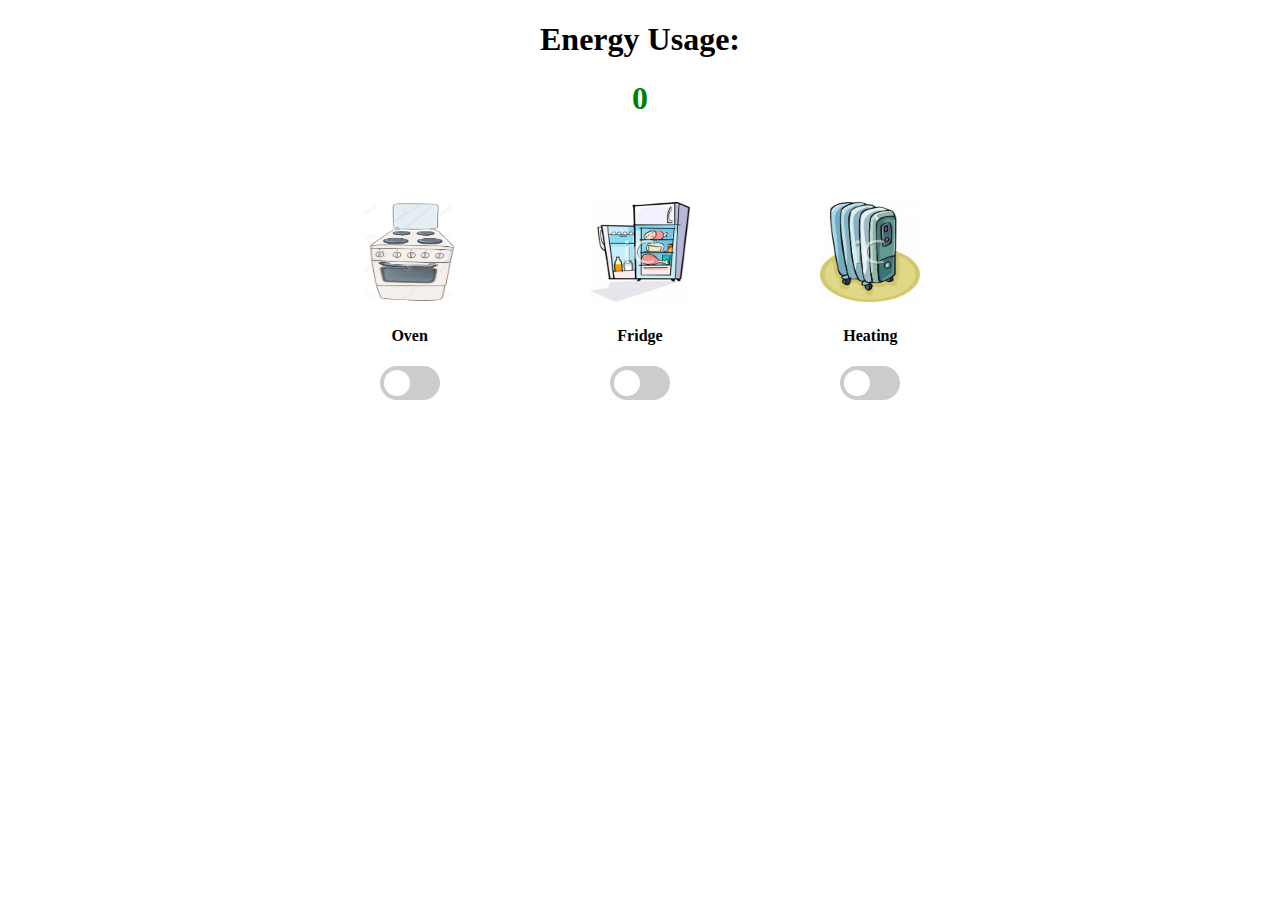
<file: index.html>
<!DOCTYPE html>
<html>
<head>

  <meta charset="utf-8">
  <title>Smart Meter</title>
  <link type="text/css" rel="stylesheet" href="styles/styles.css">

</head>

<body>

  <h1>Energy Usage:</h1>
  <h1 class="low" id="usage">0</h1>

  <div class="appliances">
    <img src="public/oven.jpg" alt="Oven" height="100" width="100">
    <h4>Oven</h4>
    <label class="switch">
      <input type="checkbox">
      <div id="oven" class="slider round"></div>
    </label>
  </div>

  <div class="appliances">
    <img src="public/fridge.jpeg" alt="Oven" height="100" width="100">
    <h4>Fridge</h4>
    <label class="switch">
      <input type="checkbox">
      <div id="fridge" class="slider round"></div>
    </label>
  </div>

  <div class="appliances">
    <img src="public/heating.jpg" alt="Oven" height="100" width="100">
    <h4>Heating</h4>
    <label class="switch">
      <input type="checkbox">
      <div id="heating" class="slider round"></div>
    </label>
  </div>

  <script src="src/smart-meter.js"></script>
  <script src="src/appliance.js"></script>
  <script src="src/index.js"></script>

</body>

</html>
</file>
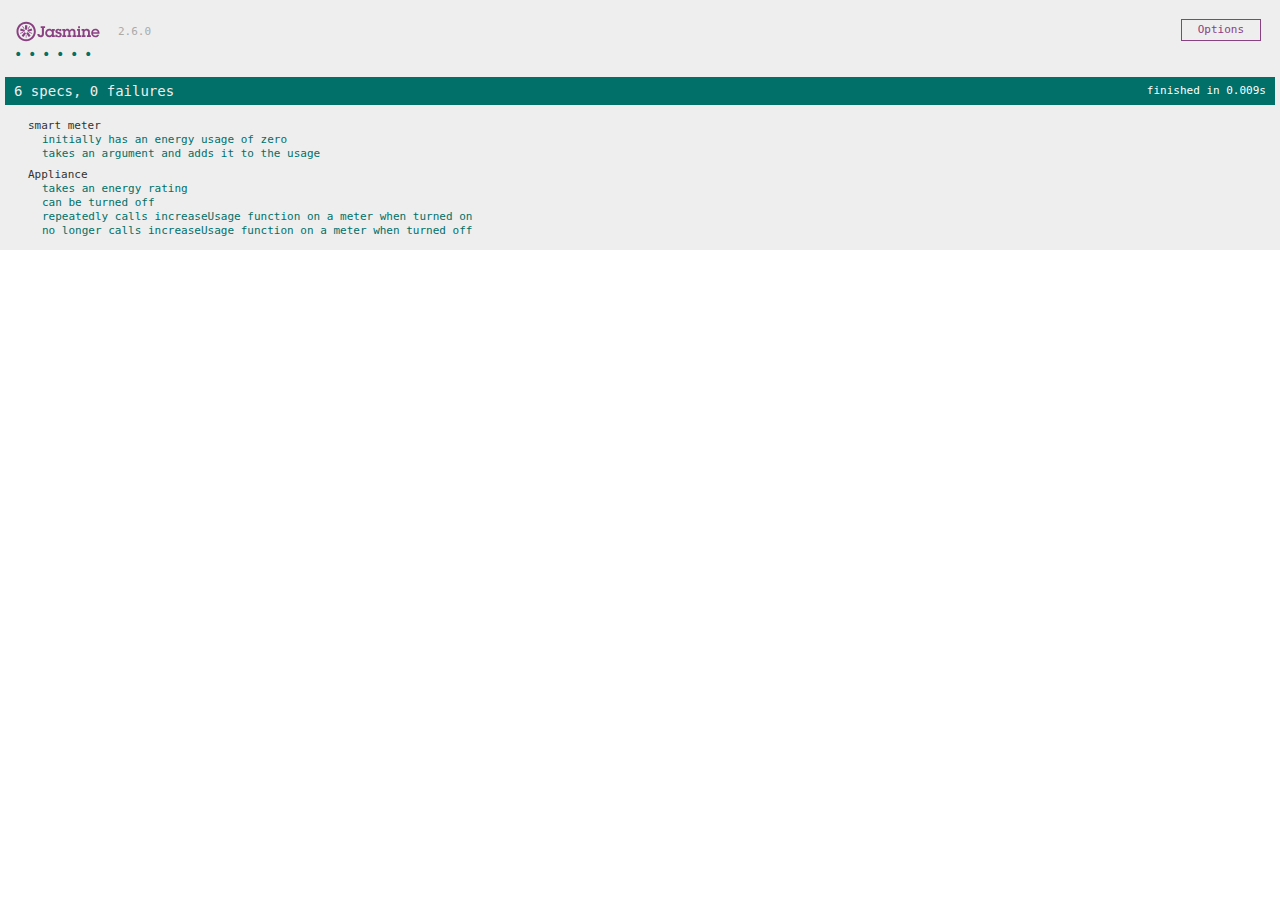
<file: jasmine/jasmine-standalone-2.6.0/SpecRunner.html>
<!DOCTYPE html>
<html>
<head>
  <meta charset="utf-8">
  <title>Jasmine Spec Runner v2.6.0</title>

  <link rel="shortcut icon" type="image/png" href="lib/jasmine-2.6.0/jasmine_favicon.png">
  <link rel="stylesheet" href="lib/jasmine-2.6.0/jasmine.css">

  <script src="lib/jasmine-2.6.0/jasmine.js"></script>
  <script src="lib/jasmine-2.6.0/jasmine-html.js"></script>
  <script src="lib/jasmine-2.6.0/boot.js"></script>

  <!-- include source files here... -->
  <script src="../../src/smart-meter.js"></script>
  <script src="../../src/appliance.js"></script>

  <!-- include spec files here... -->
  <script src="../../spec/smart-meter-spec.js"></script>
  <script src="../../spec/appliance-spec.js"></script>

</head>

<body>
</body>
</html>
</file>
<file: styles/styles.css>
.low {
  color: green;
}

.medium {
  color: orange;
}

.high {
  color: red;
}

.appliances {
  display: inline-block;
  margin-left: 5%;
  margin-right: 5%;
  margin-top: 5%;
}

body {
  text-align: center;
}

.switch {
  position: relative;
  display: inline-block;
  width: 60px;
  height: 34px;
}

.switch input {display:none;}

.slider {
  position: absolute;
  cursor: pointer;
  top: 0;
  left: 0;
  right: 0;
  bottom: 0;
  background-color: #ccc;
  -webkit-transition: .4s;
  transition: .4s;
}

.slider:before {
  position: absolute;
  content: "";
  height: 26px;
  width: 26px;
  left: 4px;
  bottom: 4px;
  background-color: white;
  -webkit-transition: .4s;
  transition: .4s;
}

input:checked + .slider {
  background-color: #2196F3;
}

input:focus + .slider {
  box-shadow: 0 0 1px #2196F3;
}

input:checked + .slider:before {
  -webkit-transform: translateX(26px);
  -ms-transform: translateX(26px);
  transform: translateX(26px);
}

.slider.round {
  border-radius: 34px;
}

.slider.round:before {
  border-radius: 50%;
}
</file>
<file: jasmine/jasmine-standalone-2.6.0/lib/jasmine-2.6.0/jasmine.css>
body { overflow-y: scroll; }

.jasmine_html-reporter { background-color: #eee; padding: 5px; margin: -8px; font-size: 11px; font-family: Monaco, "Lucida Console", monospace; line-height: 14px; color: #333; }
.jasmine_html-reporter a { text-decoration: none; }
.jasmine_html-reporter a:hover { text-decoration: underline; }
.jasmine_html-reporter p, .jasmine_html-reporter h1, .jasmine_html-reporter h2, .jasmine_html-reporter h3, .jasmine_html-reporter h4, .jasmine_html-reporter h5, .jasmine_html-reporter h6 { margin: 0; line-height: 14px; }
.jasmine_html-reporter .jasmine-banner, .jasmine_html-reporter .jasmine-symbol-summary, .jasmine_html-reporter .jasmine-summary, .jasmine_html-reporter .jasmine-result-message, .jasmine_html-reporter .jasmine-spec .jasmine-description, .jasmine_html-reporter .jasmine-spec-detail .jasmine-description, .jasmine_html-reporter .jasmine-alert .jasmine-bar, .jasmine_html-reporter .jasmine-stack-trace { padding-left: 9px; padding-right: 9px; }
.jasmine_html-reporter .jasmine-banner { position: relative; }
.jasmine_html-reporter .jasmine-banner .jasmine-title { background: url('[data-uri]') no-repeat; background: url('[data-uri]') no-repeat, none; -moz-background-size: 100%; -o-background-size: 100%; -webkit-background-size: 100%; background-size: 100%; display: block; float: left; width: 90px; height: 25px; }
.jasmine_html-reporter .jasmine-banner .jasmine-version { margin-left: 14px; position: relative; top: 6px; }
.jasmine_html-reporter #jasmine_content { position: fixed; right: 100%; }
.jasmine_html-reporter .jasmine-version { color: #aaa; }
.jasmine_html-reporter .jasmine-banner { margin-top: 14px; }
.jasmine_html-reporter .jasmine-duration { color: #fff; float: right; line-height: 28px; padding-right: 9px; }
.jasmine_html-reporter .jasmine-symbol-summary { overflow: hidden; *zoom: 1; margin: 14px 0; }
.jasmine_html-reporter .jasmine-symbol-summary li { display: inline-block; height: 10px; width: 14px; font-size: 16px; }
.jasmine_html-reporter .jasmine-symbol-summary li.jasmine-passed { font-size: 14px; }
.jasmine_html-reporter .jasmine-symbol-summary li.jasmine-passed:before { color: #007069; content: "\02022"; }
.jasmine_html-reporter .jasmine-symbol-summary li.jasmine-failed { line-height: 9px; }
.jasmine_html-reporter .jasmine-symbol-summary li.jasmine-failed:before { color: #ca3a11; content: "\d7"; font-weight: bold; margin-left: -1px; }
.jasmine_html-reporter .jasmine-symbol-summary li.jasmine-disabled { font-size: 14px; }
.jasmine_html-reporter .jasmine-symbol-summary li.jasmine-disabled:before { color: #bababa; content: "\02022"; }
.jasmine_html-reporter .jasmine-symbol-summary li.jasmine-pending { line-height: 17px; }
.jasmine_html-reporter .jasmine-symbol-summary li.jasmine-pending:before { color: #ba9d37; content: "*"; }
.jasmine_html-reporter .jasmine-symbol-summary li.jasmine-empty { font-size: 14px; }
.jasmine_html-reporter .jasmine-symbol-summary li.jasmine-empty:before { color: #ba9d37; content: "\02022"; }
.jasmine_html-reporter .jasmine-run-options { float: right; margin-right: 5px; border: 1px solid #8a4182; color: #8a4182; position: relative; line-height: 20px; }
.jasmine_html-reporter .jasmine-run-options .jasmine-trigger { cursor: pointer; padding: 8px 16px; }
.jasmine_html-reporter .jasmine-run-options .jasmine-payload { position: absolute; display: none; right: -1px; border: 1px solid #8a4182; background-color: #eee; white-space: nowrap; padding: 4px 8px; }
.jasmine_html-reporter .jasmine-run-options .jasmine-payload.jasmine-open { display: block; }
.jasmine_html-reporter .jasmine-bar { line-height: 28px; font-size: 14px; display: block; color: #eee; }
.jasmine_html-reporter .jasmine-bar.jasmine-failed { background-color: #ca3a11; }
.jasmine_html-reporter .jasmine-bar.jasmine-passed { background-color: #007069; }
.jasmine_html-reporter .jasmine-bar.jasmine-skipped { background-color: #bababa; }
.jasmine_html-reporter .jasmine-bar.jasmine-errored { background-color: #ca3a11; }
.jasmine_html-reporter .jasmine-bar.jasmine-menu { background-color: #fff; color: #aaa; }
.jasmine_html-reporter .jasmine-bar.jasmine-menu a { color: #333; }
.jasmine_html-reporter .jasmine-bar a { color: white; }
.jasmine_html-reporter.jasmine-spec-list .jasmine-bar.jasmine-menu.jasmine-failure-list, .jasmine_html-reporter.jasmine-spec-list .jasmine-results .jasmine-failures { display: none; }
.jasmine_html-reporter.jasmine-failure-list .jasmine-bar.jasmine-menu.jasmine-spec-list, .jasmine_html-reporter.jasmine-failure-list .jasmine-summary { display: none; }
.jasmine_html-reporter .jasmine-results { margin-top: 14px; }
.jasmine_html-reporter .jasmine-summary { margin-top: 14px; }
.jasmine_html-reporter .jasmine-summary ul { list-style-type: none; margin-left: 14px; padding-top: 0; padding-left: 0; }
.jasmine_html-reporter .jasmine-summary ul.jasmine-suite { margin-top: 7px; margin-bottom: 7px; }
.jasmine_html-reporter .jasmine-summary li.jasmine-passed a { color: #007069; }
.jasmine_html-reporter .jasmine-summary li.jasmine-failed a { color: #ca3a11; }
.jasmine_html-reporter .jasmine-summary li.jasmine-empty a { color: #ba9d37; }
.jasmine_html-reporter .jasmine-summary li.jasmine-pending a { color: #ba9d37; }
.jasmine_html-reporter .jasmine-summary li.jasmine-disabled a { color: #bababa; }
.jasmine_html-reporter .jasmine-description + .jasmine-suite { margin-top: 0; }
.jasmine_html-reporter .jasmine-suite { margin-top: 14px; }
.jasmine_html-reporter .jasmine-suite a { color: #333; }
.jasmine_html-reporter .jasmine-failures .jasmine-spec-detail { margin-bottom: 28px; }
.jasmine_html-reporter .jasmine-failures .jasmine-spec-detail .jasmine-description { background-color: #ca3a11; }
.jasmine_html-reporter .jasmine-failures .jasmine-spec-detail .jasmine-description a { color: white; }
.jasmine_html-reporter .jasmine-result-message { padding-top: 14px; color: #333; white-space: pre; }
.jasmine_html-reporter .jasmine-result-message span.jasmine-result { display: block; }
.jasmine_html-reporter .jasmine-stack-trace { margin: 5px 0 0 0; max-height: 224px; overflow: auto; line-height: 18px; color: #666; border: 1px solid #ddd; background: white; white-space: pre; }
</file>
